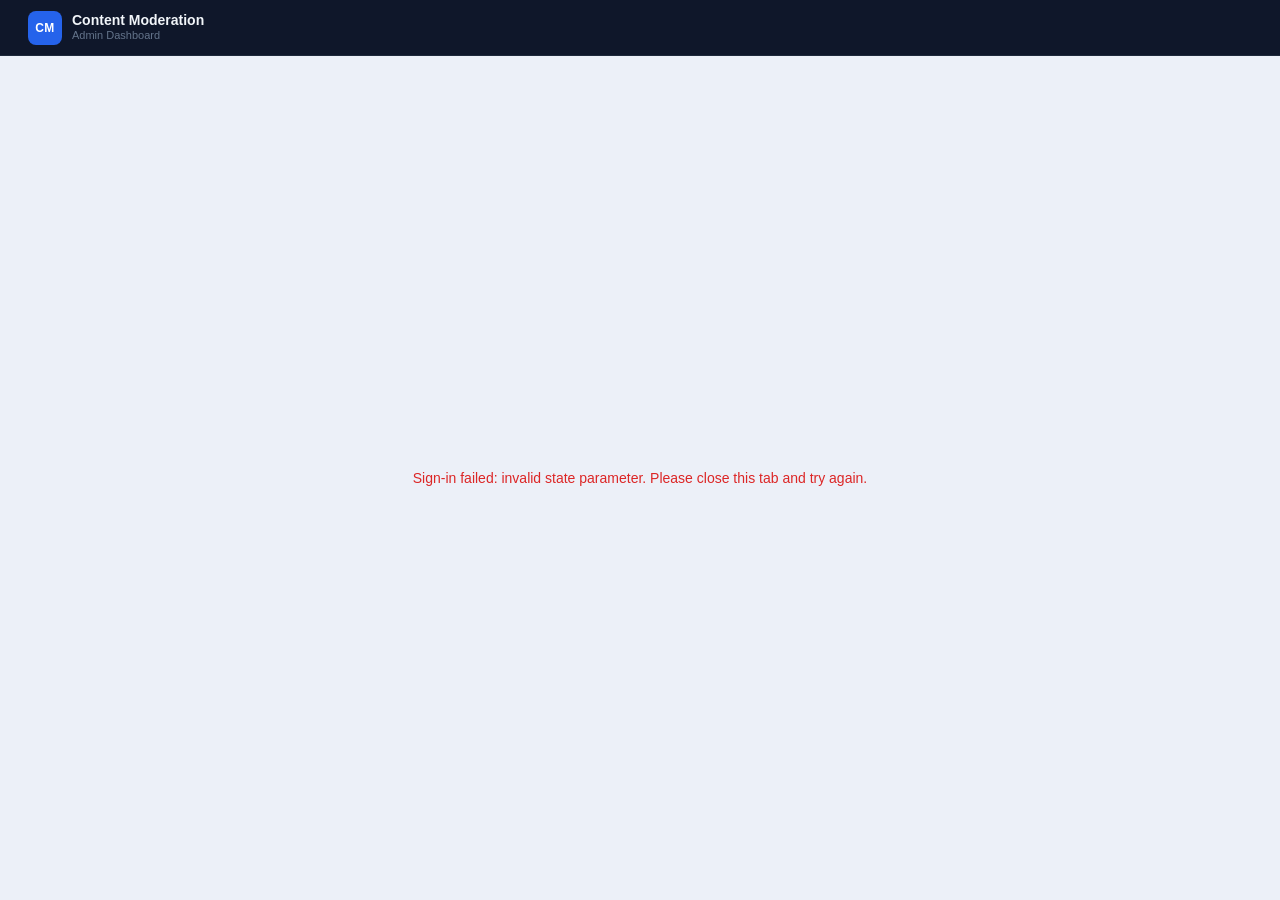
<file: frontend/admin/callback.html>
<!DOCTYPE html>
<html lang="en">
<head>
    <meta charset="UTF-8">
    <meta name="viewport" content="width=device-width, initial-scale=1.0">
    <title>Signing in&hellip;</title>
    <link rel="icon" type="image/svg+xml" href="data:image/svg+xml,%3Csvg xmlns='http://www.w3.org/2000/svg' viewBox='0 0 32 32'%3E%3Crect width='32' height='32' rx='7' fill='%232563EB'/%3E%3Ctext x='16' y='22' text-anchor='middle' font-family='system-ui%2Csans-serif' font-weight='700' font-size='13' fill='white'%3ECM%3C/text%3E%3C/svg%3E">
    <link rel="stylesheet" href="../shared.css">
    <link rel="stylesheet" href="admin.css">
    <style>
        .callback-wrap { display: flex; align-items: center; justify-content: center; flex: 1; }
        .callback-box  { text-align: center; color: var(--text-2); }
    </style>
</head>
<body>

    <nav class="navbar">
        <div class="navbar-brand">
            <div class="navbar-logo">CM</div>
            <div class="navbar-title">
                <span class="navbar-name">Content Moderation</span>
                <span class="navbar-sub">Admin Dashboard</span>
            </div>
        </div>
    </nav>

    <div class="callback-wrap">
        <div class="callback-box">
            <p id="status">Signing you in&hellip;</p>
        </div>
    </div>

    <script src="auth.js"></script>
    <script src="callback.js"></script>
</body>
</html>
</file>
<file: frontend/shared.css>
/* ================================================
   Content Moderation — Shared Design System
   Both pages link to this BEFORE their own sheet.
   ================================================ */

:root {
    --bg:            #ECF0F8;
    --surface:       #FFFFFF;
    --primary:       #2563EB;
    --primary-dark:  #1D4ED8;
    --primary-muted: #DBEAFE;
    --text:          #111827;
    --text-2:        #374151;
    --text-3:        #6B7280;
    --text-4:        #9CA3AF;
    --border:        #E5E7EB;
    --green:         #16A34A;
    --green-bg:      #F0FDF4;
    --green-border:  #BBF7D0;
    --red:           #DC2626;
    --red-bg:        #FEF2F2;
    --red-border:    #FECACA;
    --orange:        #c2410c;
    --orange-bg:     #fff7ed;
    --orange-border: #fed7aa;
    --shadow:        0 1px 3px rgba(0,0,0,0.06), 0 4px 16px rgba(0,0,0,0.07);
    --radius:        14px;
    --radius-sm:     8px;
}

*, *::before, *::after {
    box-sizing: border-box;
    margin: 0;
    padding: 0;
}

body {
    font-family: -apple-system, BlinkMacSystemFont, 'Segoe UI', Arial, sans-serif;
    background: var(--bg);
    color: var(--text);
    min-height: 100vh;
    display: flex;
    flex-direction: column;
    font-size: 14px;
    line-height: 1.5;
}

/* ---- FOCUS ---- */

:focus-visible {
    outline: 2px solid var(--primary);
    outline-offset: 2px;
    border-radius: 3px;
}

/* ---- NAVBAR ---- */

.navbar {
    height: 56px;
    background: #0F172A;
    display: flex;
    align-items: center;
    padding: 0 28px;
    position: sticky;
    top: 0;
    z-index: 50;
    border-bottom: 1px solid #1E293B;
}

.navbar-brand {
    display: flex;
    align-items: center;
    gap: 10px;
    flex-shrink: 0;
}

.navbar-logo {
    width: 34px;
    height: 34px;
    background: var(--primary);
    color: #fff;
    font-size: 12px;
    font-weight: 700;
    border-radius: 8px;
    display: flex;
    align-items: center;
    justify-content: center;
    letter-spacing: 0.3px;
    flex-shrink: 0;
}

.navbar-title {
    display: flex;
    flex-direction: column;
    line-height: 1.25;
}

.navbar-name {
    color: #F1F5F9;
    font-size: 14px;
    font-weight: 600;
    display: block;
}

.navbar-sub {
    color: #64748B;
    font-size: 11px;
    display: block;
}

/* ---- NAV RIGHT / LINKS ---- */

.navbar-right {
    display: flex;
    align-items: center;
    gap: 6px;
    margin-left: auto;
}

.nav-link {
    display: flex;
    align-items: center;
    color: #94A3B8;
    font-size: 13px;
    font-weight: 500;
    text-decoration: none;
    padding: 5px 12px;
    border: 1px solid transparent;
    border-radius: 6px;
    transition: color 0.15s, border-color 0.15s, background 0.15s;
    white-space: nowrap;
}

.nav-link:hover {
    color: #E2E8F0;
    border-color: #334155;
    background: #1E293B;
}

.nav-link[aria-current="page"] {
    color: #F1F5F9;
    background: #1E293B;
    border-color: #334155;
}

.nav-btn {
    display: flex;
    align-items: center;
    color: #94A3B8;
    font-size: 13px;
    font-weight: 500;
    padding: 5px 12px;
    border: 1px solid #2D3748;
    border-radius: 6px;
    background: transparent;
    cursor: pointer;
    transition: color 0.15s, border-color 0.15s, background 0.15s;
    white-space: nowrap;
    font-family: inherit;
    line-height: 1;
}

.nav-btn:hover {
    color: #E2E8F0;
    border-color: #334155;
    background: #1E293B;
}

/* ---- UTILITY ---- */

.hidden { display: none !important; }

/* ---- RESPONSIVE NAVBAR ---- */

@media (max-width: 640px) {
    .navbar       { padding: 0 16px; }
    .navbar-sub   { display: none; }
    .nav-link     { padding: 5px 8px; font-size: 12px; }
    .nav-btn      { padding: 5px 8px; font-size: 12px; }
}
</file>
<file: frontend/admin/admin.css>
/* ================================================
   Content Moderation — Admin Page Styles
   Tokens and base styles live in ../shared.css.
   ================================================ */

/* ---- MAIN ---- */

.main {
    flex: 1;
    padding: 28px;
    max-width: 1200px;
    width: 100%;
    margin: 0 auto;
}

.page-header             { margin-bottom: 20px; }
.page-header h1          { font-size: 22px; font-weight: 700; }
.page-header p           { color: var(--text-3); margin-top: 4px; }

/* ---- TOOLBAR ---- */

.toolbar {
    display: flex;
    align-items: center;
    gap: 8px;
    margin-bottom: 16px;
    flex-wrap: wrap;
}

/* ---- FILTER CHIPS ---- */

.chip {
    padding: 6px 14px;
    border-radius: 20px;
    border: 1px solid var(--border);
    background: var(--surface);
    color: var(--text-2);
    font-size: 13px;
    font-weight: 500;
    cursor: pointer;
    transition: all 0.15s;
    font-family: inherit;
    white-space: nowrap;
}

.chip:hover { border-color: var(--primary); color: var(--primary); }

.chip.active-all      { background: var(--primary); border-color: var(--primary); color: #fff; }
.chip.active-flagged  { background: var(--red);     border-color: var(--red);     color: #fff; }
.chip.active-blocked  { background: var(--orange);  border-color: var(--orange);  color: #fff; }
.chip.active-approved { background: var(--green);   border-color: var(--green);   color: #fff; }

/* Count badge rendered via data attribute */
.chip[data-count]::after {
    content: attr(data-count);
    display: inline-flex;
    align-items: center;
    justify-content: center;
    min-width: 18px;
    height: 18px;
    padding: 0 5px;
    background: rgba(0,0,0,0.12);
    border-radius: 99px;
    font-size: 10px;
    font-weight: 700;
    margin-left: 5px;
    vertical-align: middle;
}

/* ---- TOOLBAR BUTTONS ---- */

.btn {
    padding: 6px 14px;
    border-radius: var(--radius-sm);
    border: 1px solid var(--border);
    background: var(--surface);
    color: var(--text-2);
    font-size: 13px;
    font-weight: 500;
    cursor: pointer;
    transition: all 0.15s;
    font-family: inherit;
}

.btn:hover   { background: var(--bg); }
.btn-refresh { margin-left: auto; }

/* ---- ERROR TOAST ---- */

.error-banner {
    position: relative;
    background: var(--red-bg);
    border: 1px solid var(--red-border);
    color: var(--red);
    border-radius: var(--radius-sm);
    padding: 10px 40px 10px 14px;
    margin-bottom: 14px;
    font-size: 13px;
    display: none;
    animation: toastIn 0.2s ease;
}

.error-banner.visible { display: block; }

@keyframes toastIn {
    from { opacity: 0; transform: translateY(-6px); }
    to   { opacity: 1; transform: translateY(0);    }
}

.toast-close {
    position: absolute;
    right: 10px;
    top: 50%;
    transform: translateY(-50%);
    background: none;
    border: none;
    color: var(--red);
    cursor: pointer;
    padding: 4px 6px;
    font-size: 14px;
    line-height: 1;
    border-radius: 3px;
    font-family: inherit;
}

.toast-close:hover { background: var(--red-border); }

/* ---- TABLE CARD ---- */

.table-card {
    background: var(--surface);
    border-radius: var(--radius);
    box-shadow: var(--shadow);
    overflow: hidden;
}

.table-wrap { overflow-x: auto; }

table { width: 100%; border-collapse: collapse; font-size: 13px; }

thead th {
    background: #F9FAFB;
    padding: 10px 14px;
    text-align: left;
    font-weight: 600;
    color: var(--text-3);
    text-transform: uppercase;
    font-size: 11px;
    letter-spacing: 0.05em;
    border-bottom: 1px solid var(--border);
    white-space: nowrap;
}

tbody tr { border-bottom: 1px solid var(--border); transition: background 0.1s; }
tbody tr:last-child { border-bottom: none; }
tbody tr:nth-child(odd)  { background: var(--bg); }
tbody tr:nth-child(even) { background: var(--surface); }
tbody tr:hover           { background: #EFF6FF; }

tbody td { padding: 10px 14px; vertical-align: middle; }

td.key-cell {
    font-family: monospace;
    font-size: 12px;
    color: var(--text-3);
    max-width: 240px;
    overflow: hidden;
    text-overflow: ellipsis;
    white-space: nowrap;
}

/* ---- STATUS BADGE ---- */

.badge {
    display: inline-block;
    padding: 3px 10px;
    border-radius: 12px;
    font-size: 11px;
    font-weight: 600;
    letter-spacing: 0.04em;
    text-transform: uppercase;
}

.badge-approved { background: var(--green-bg);  color: var(--green);  border: 1px solid var(--green-border); }
.badge-flagged  { background: var(--red-bg);    color: var(--red);    border: 1px solid var(--red-border); }
.badge-blocked  { background: var(--orange-bg); color: var(--orange); border: 1px solid var(--orange-border); }

/* ---- DECISION CELL ---- */

td.decision-cell         { color: var(--text-4); font-style: italic; }
td.decision-cell.decided { color: var(--text-2); font-style: normal; font-weight: 500; }
.decided-label           { color: var(--text-4); font-size: 12px; }

/* ---- ACTION BUTTONS ---- */

.action-btns { display: flex; gap: 6px; }

.btn-approve,
.btn-reject {
    padding: 6px 12px;
    min-height: 36px;
    border-radius: 6px;
    font-size: 12px;
    font-weight: 600;
    cursor: pointer;
    transition: all 0.15s;
    border: 1px solid;
    font-family: inherit;
    display: inline-flex;
    align-items: center;
}

.btn-approve { background: var(--green-bg); color: var(--green); border-color: var(--green-border); }
.btn-approve:hover:not(:disabled) { background: var(--green); color: #fff; }

.btn-reject  { background: var(--red-bg);   color: var(--red);   border-color: var(--red-border); }
.btn-reject:hover:not(:disabled)  { background: var(--red);   color: #fff; }

.btn-approve:disabled,
.btn-reject:disabled { opacity: 0.4; cursor: not-allowed; }

.btn-view {
    padding: 6px 12px;
    min-height: 36px;
    border-radius: 6px;
    font-size: 12px;
    font-weight: 600;
    border: 1px solid var(--border);
    background: var(--surface);
    color: var(--text-2);
    display: inline-flex;
    align-items: center;
    text-decoration: none;
    transition: all 0.15s;
    font-family: inherit;
    white-space: nowrap;
}

.btn-view:hover { background: var(--bg); border-color: var(--primary); color: var(--primary); }

/* ---- SKELETON ---- */

@keyframes shimmer {
    0%   { background-position: -200% 0; }
    100% { background-position:  200% 0; }
}

.skeleton {
    height: 14px;
    border-radius: 4px;
    background: linear-gradient(90deg, #F3F4F6 25%, #E5E7EB 50%, #F3F4F6 75%);
    background-size: 200% 100%;
    animation: shimmer 1.4s ease-in-out infinite;
}

.skeleton-row td { padding: 14px; }

/* ---- EMPTY STATE ---- */

.empty-state {
    text-align: center;
    padding: 52px 20px;
    color: var(--text-3);
}

.empty-icon {
    display: flex;
    justify-content: center;
    margin-bottom: 14px;
    color: var(--text-4);
}

.empty-title {
    font-size: 15px;
    font-weight: 600;
    color: var(--text-2);
    margin-bottom: 6px;
}

.empty-sub { font-size: 13px; color: var(--text-4); }

/* ---- MOBILE — card-per-row layout below 768px ---- */

@media (max-width: 768px) {
    .main { padding: 16px; }

    table, thead, tbody, th, td, tr { display: block; }

    thead tr {
        position: absolute;
        width: 1px; height: 1px;
        overflow: hidden;
        clip: rect(0 0 0 0);
    }

    tbody tr {
        margin-bottom: 12px;
        border-radius: var(--radius-sm);
        border: 1px solid var(--border) !important;
        background: var(--surface) !important;
        box-shadow: 0 1px 4px rgba(0,0,0,0.06);
    }

    tbody td {
        padding: 10px 14px;
        border-bottom: 1px solid var(--border);
        display: flex;
        align-items: center;
        gap: 10px;
    }

    tbody td:last-child { border-bottom: none; }

    tbody td::before {
        content: attr(data-label);
        font-weight: 600;
        font-size: 10px;
        text-transform: uppercase;
        letter-spacing: 0.06em;
        color: var(--text-4);
        width: 86px;
        flex-shrink: 0;
    }

    td.key-cell { font-size: 11px; max-width: unset; white-space: normal; word-break: break-all; }
    .action-btns { flex: 1; gap: 8px; }
    .btn-approve, .btn-reject { flex: 1; justify-content: center; }
    .table-card { background: transparent; box-shadow: none; border-radius: 0; }
    .table-wrap { overflow-x: visible; }
}
</file>
